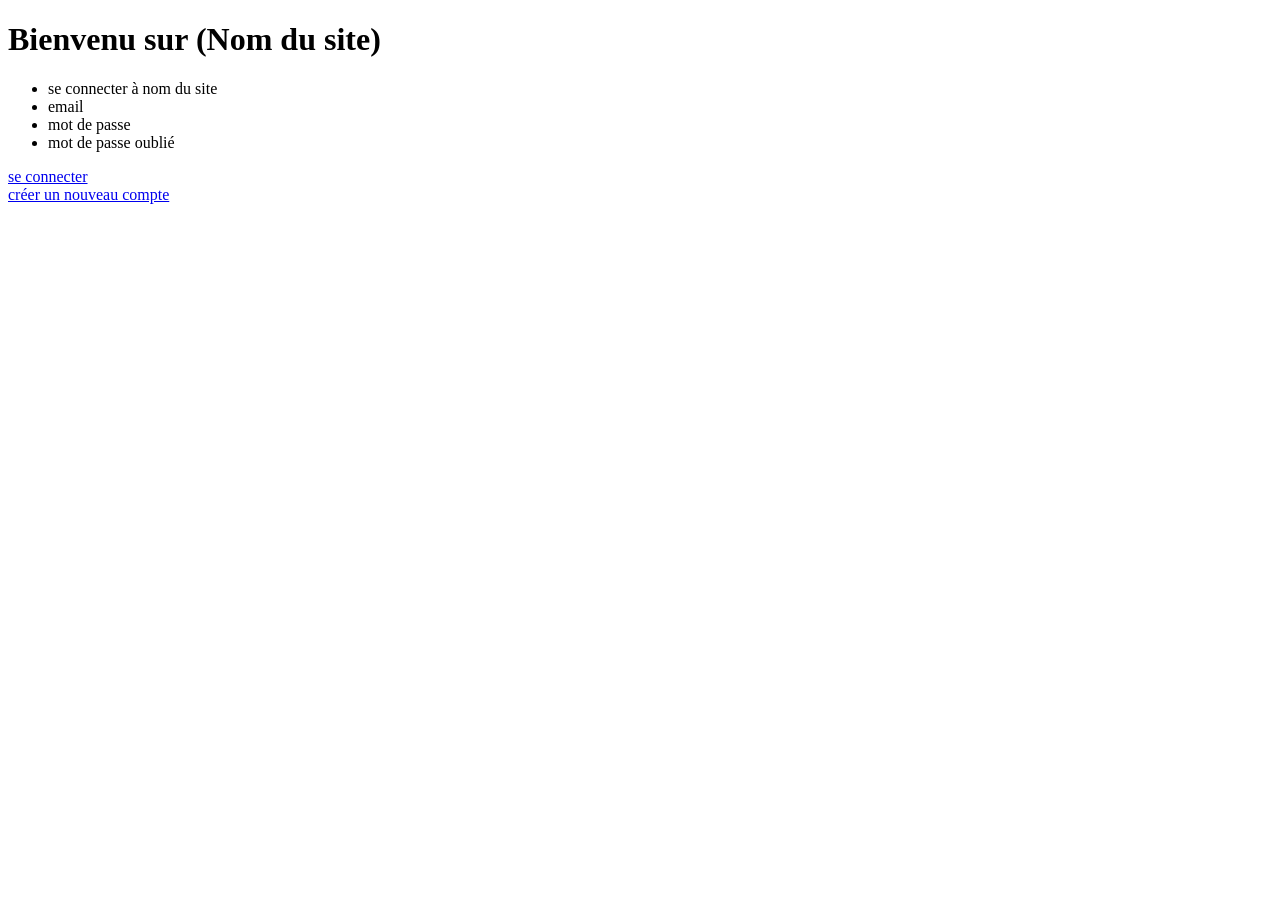
<file: connexion.html>
<!DOCTYPE html>
<html>
 <head>

    <meta charset="utf-8">
    <title> Connexion </title>
 </head>

<body>




<h1>Bienvenu sur (Nom du site)</h1>

<ul>
<li>se connecter à nom du site </li>

<li>email</li>

<li>mot de passe</li>

<li>mot de passe oublié</li>

</ul>

<a href="profil.html">se connecter</a><br>

<a href="inscription.html">créer un nouveau compte</a>

</body>
</html>
</file>
